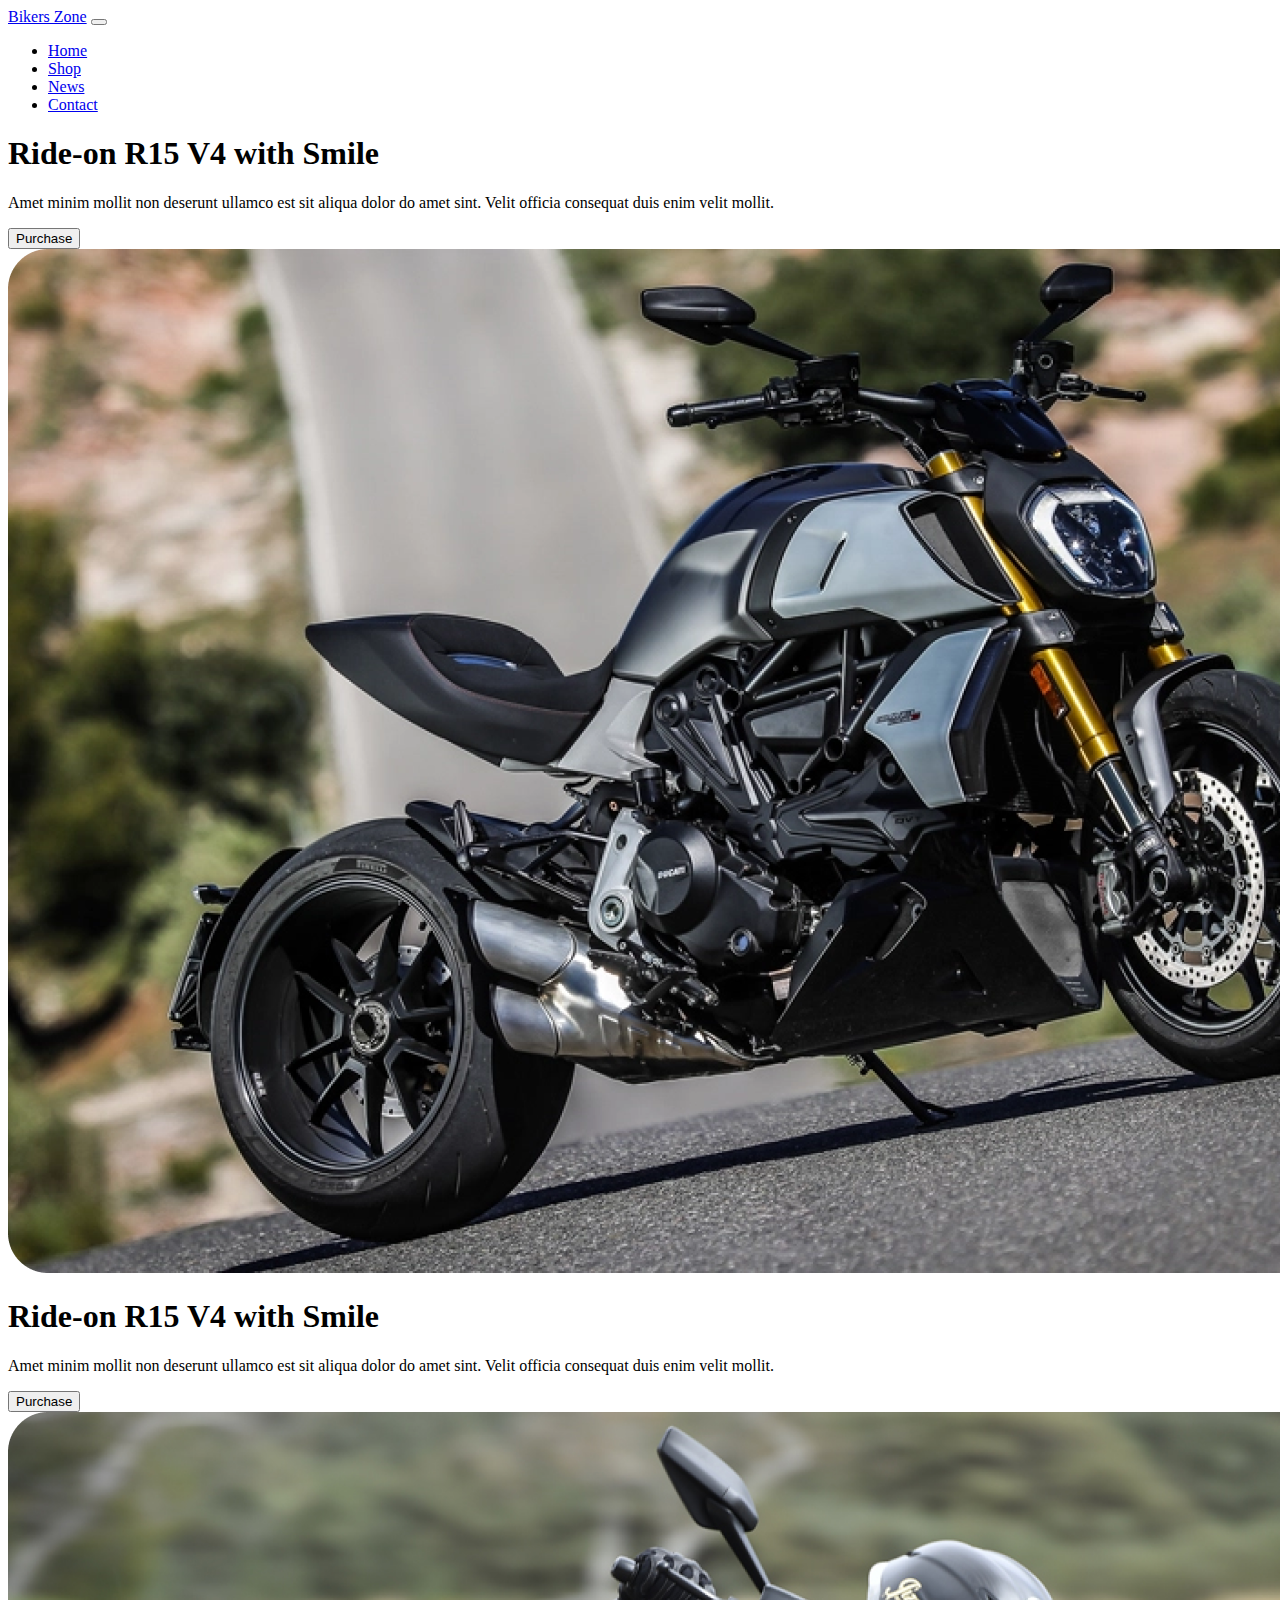
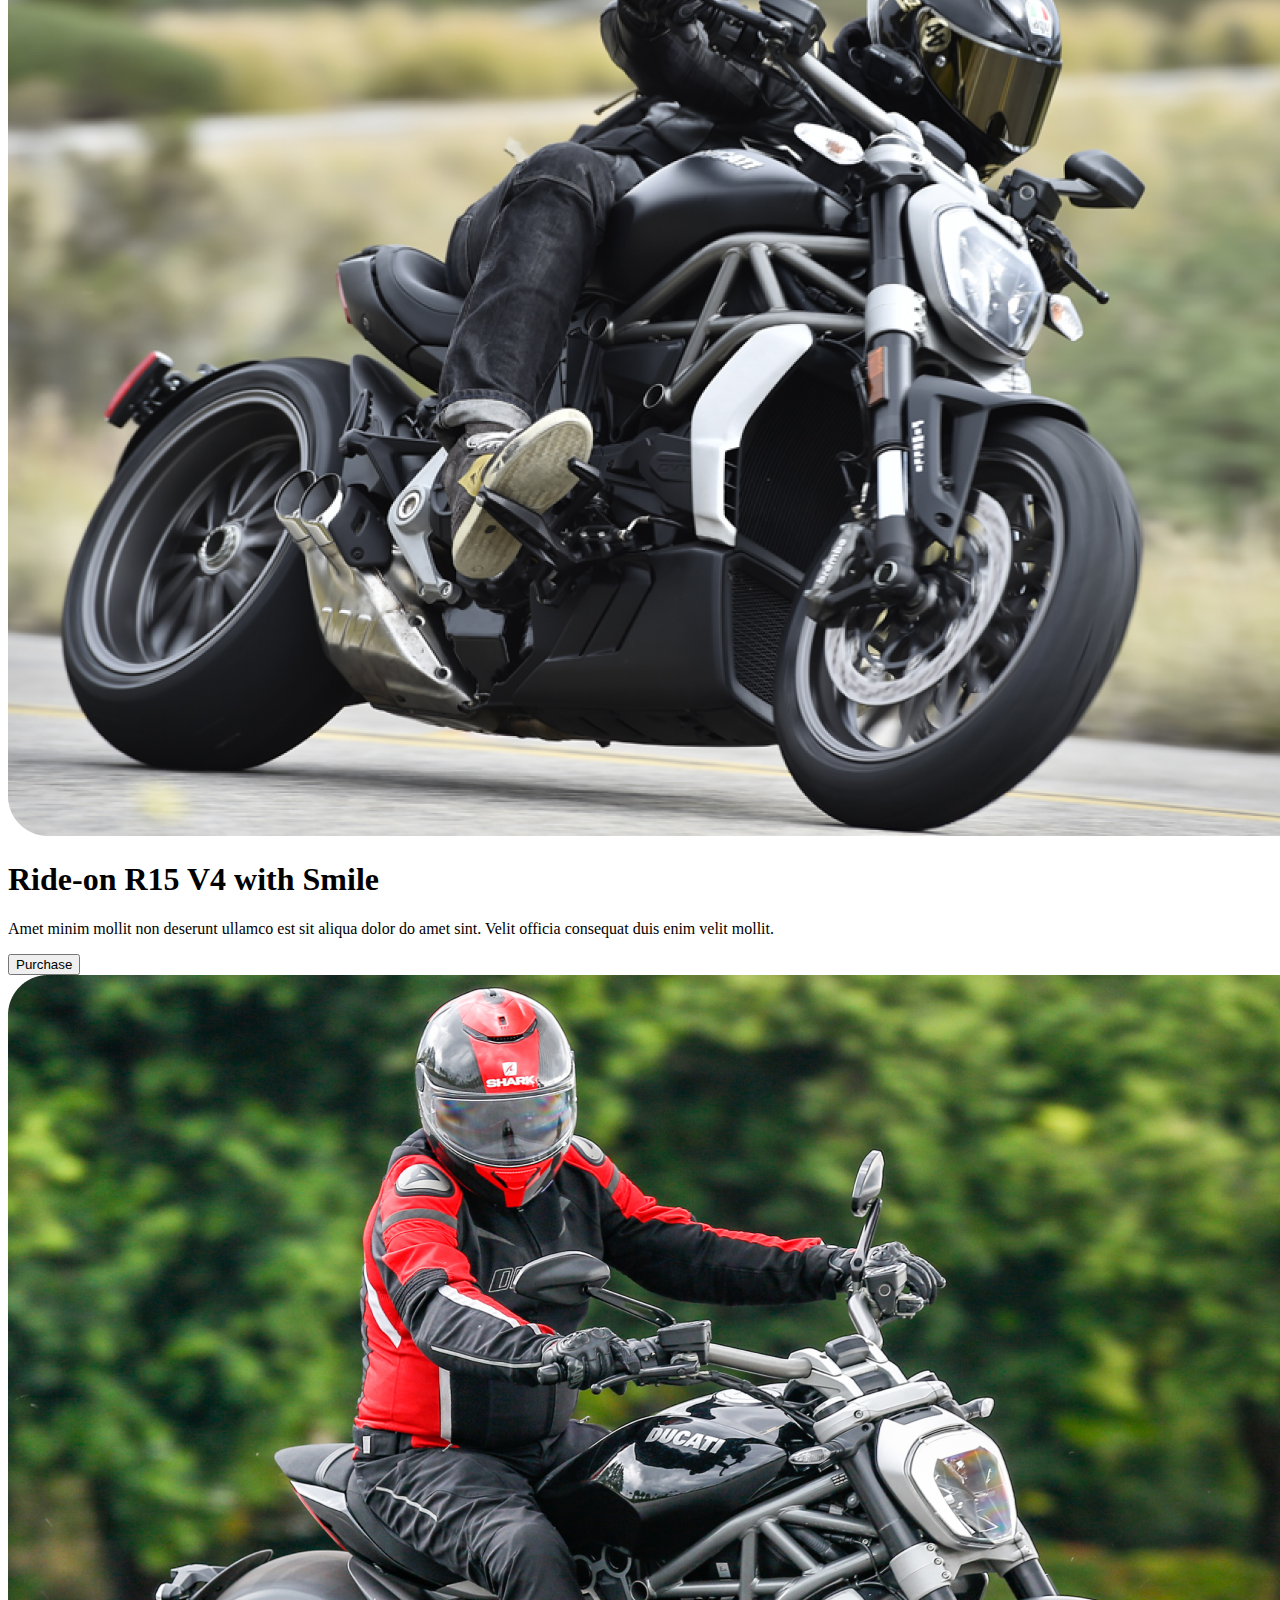
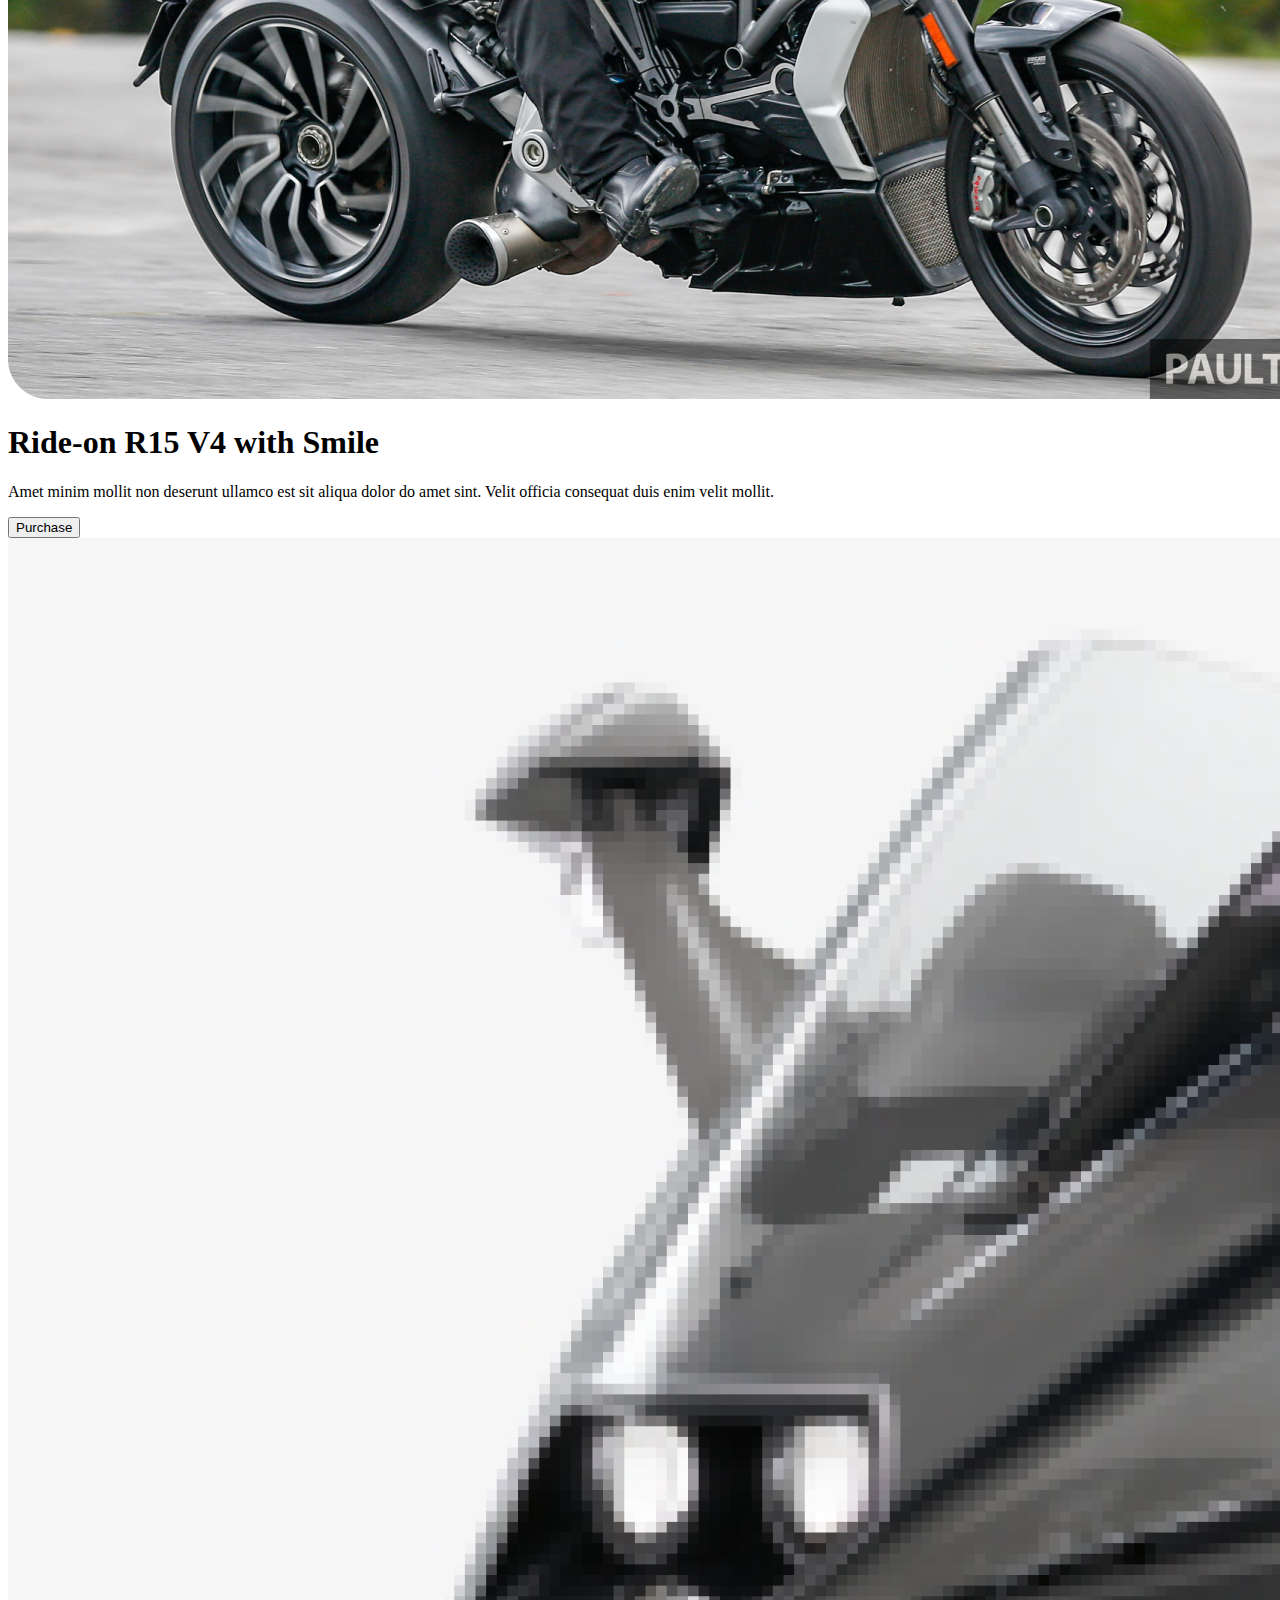
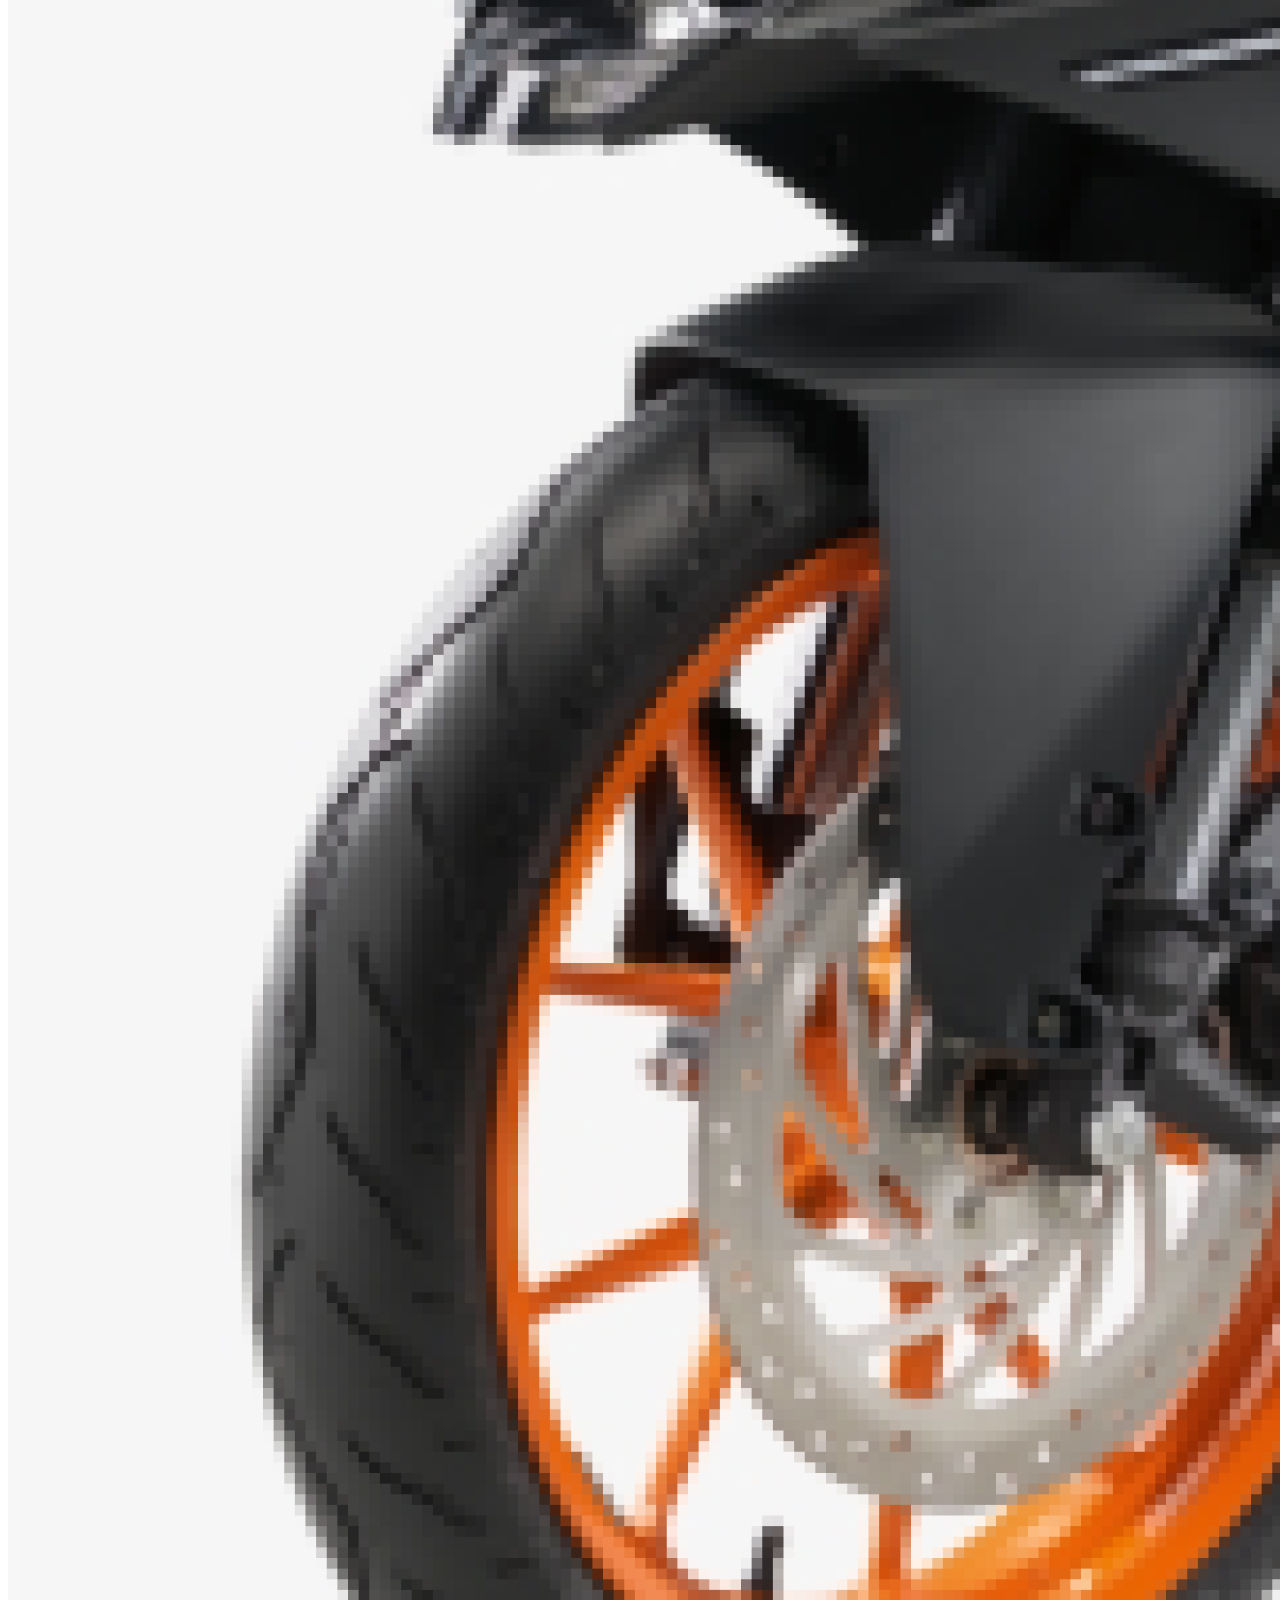
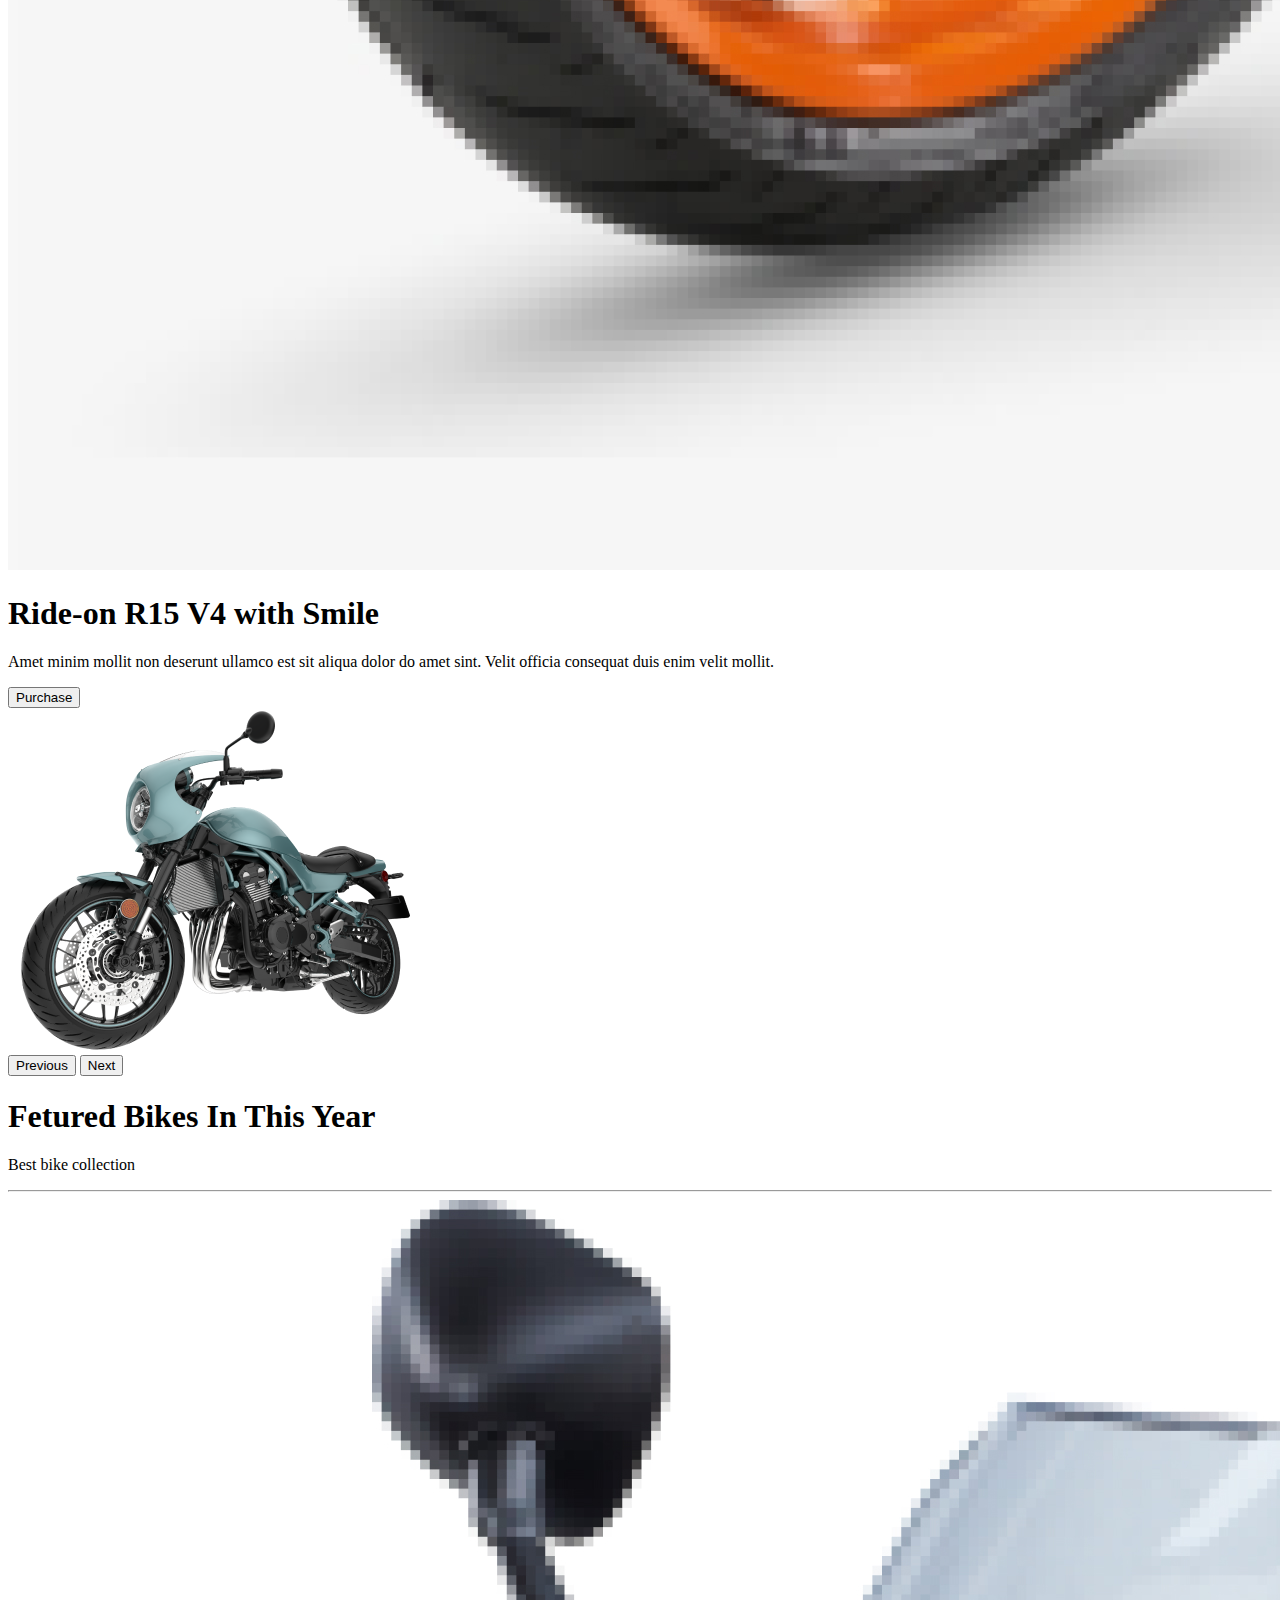
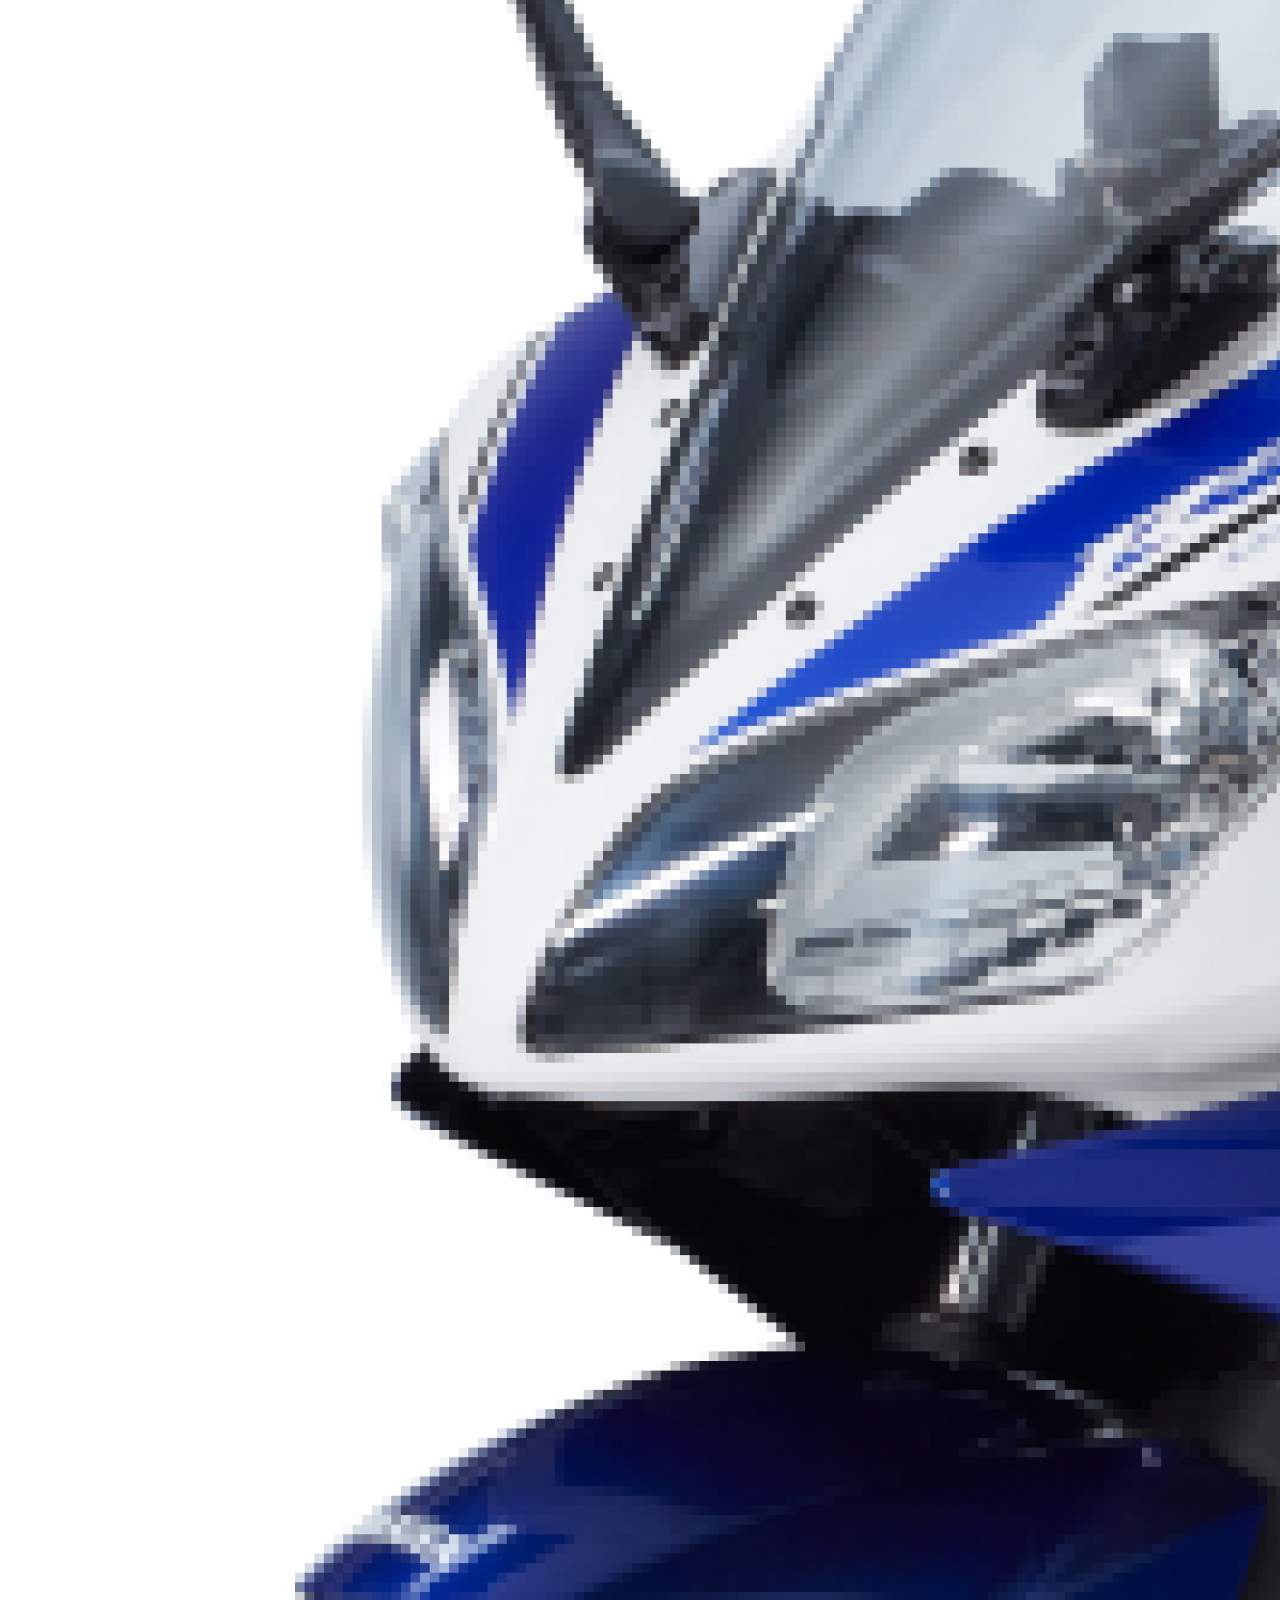
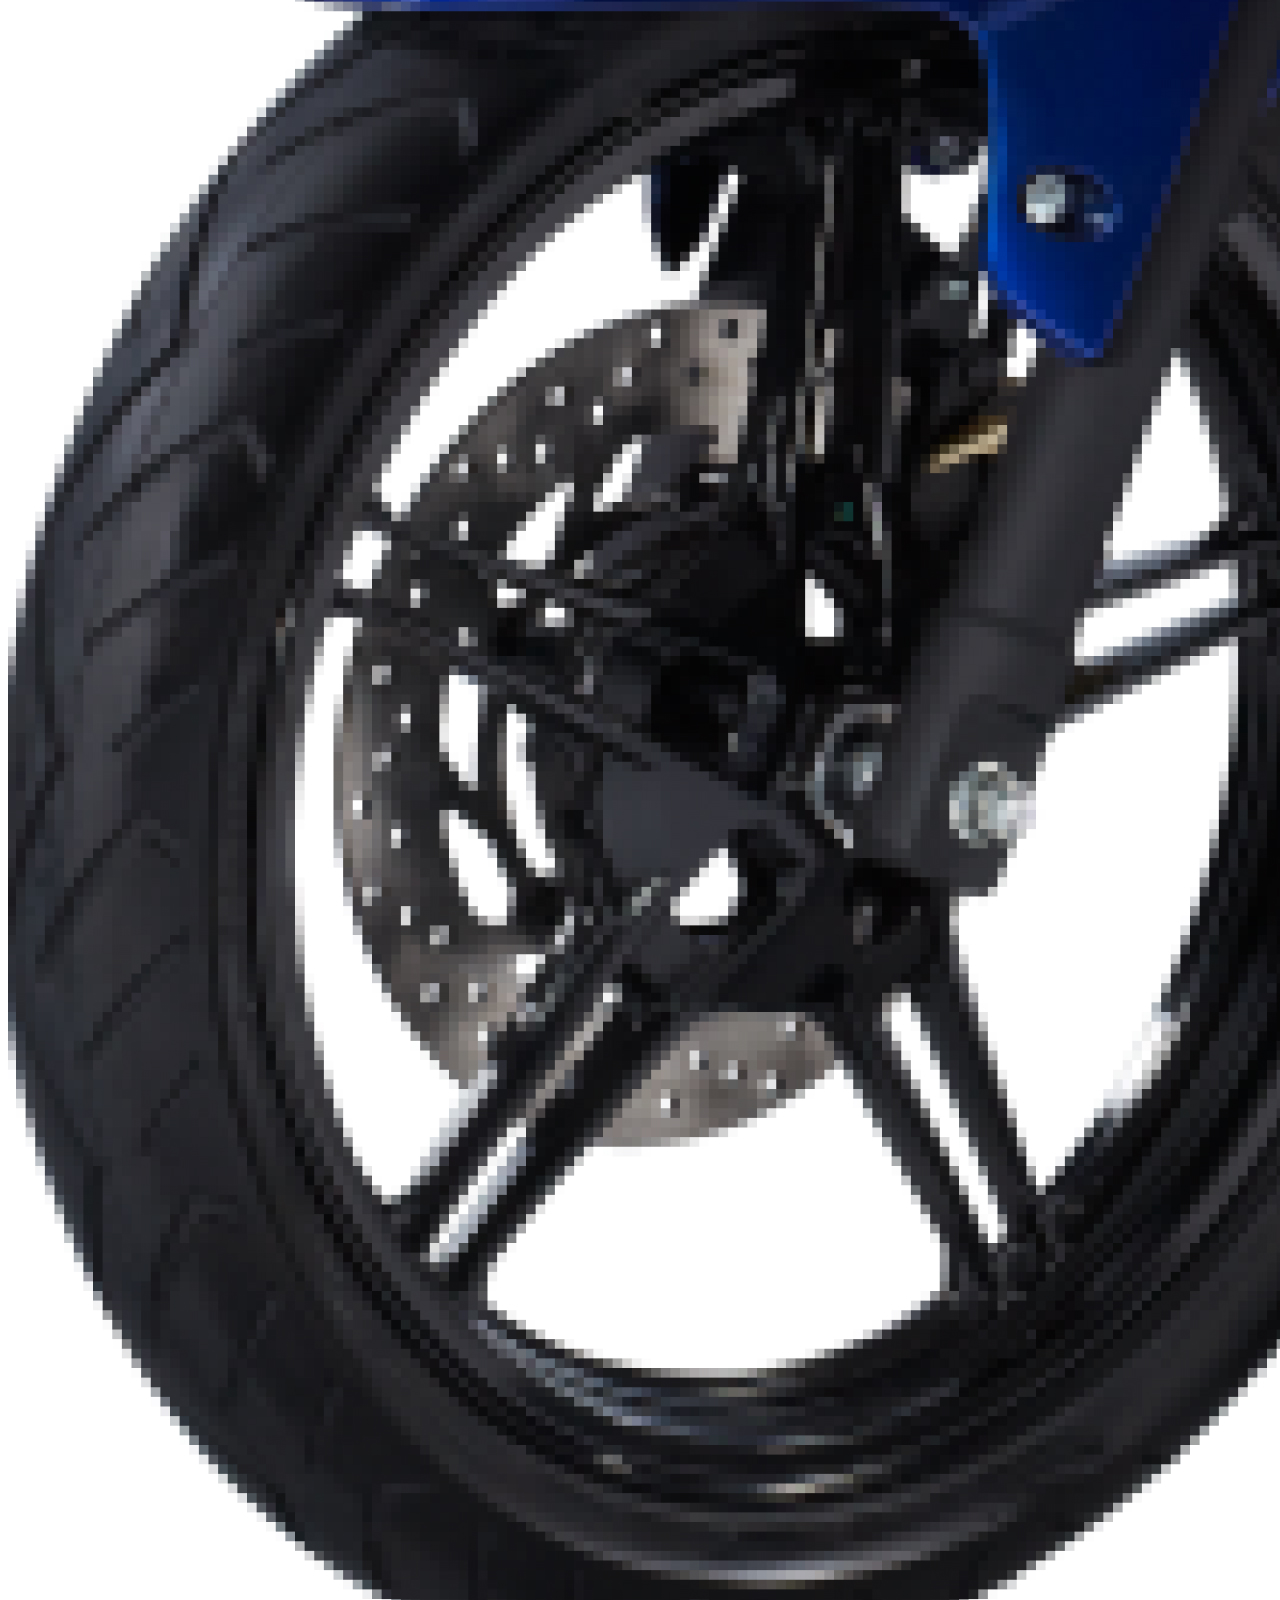
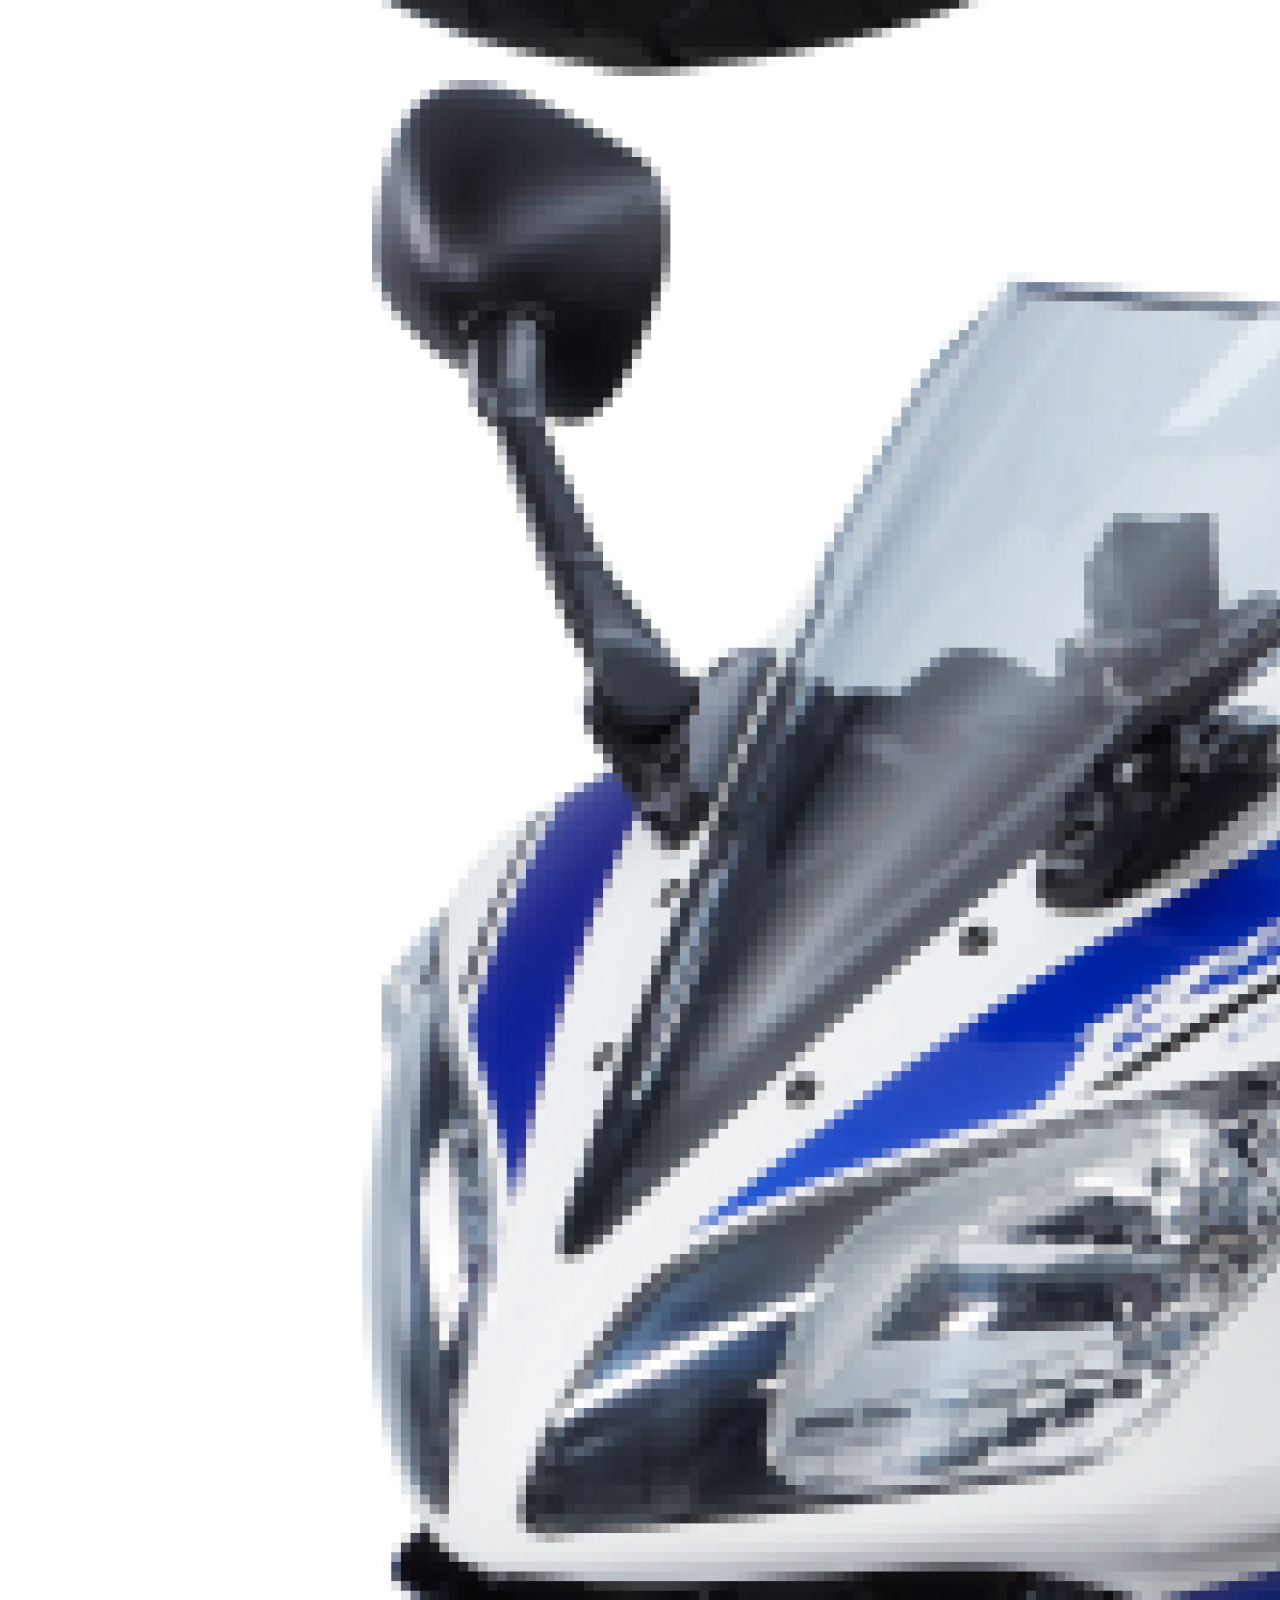
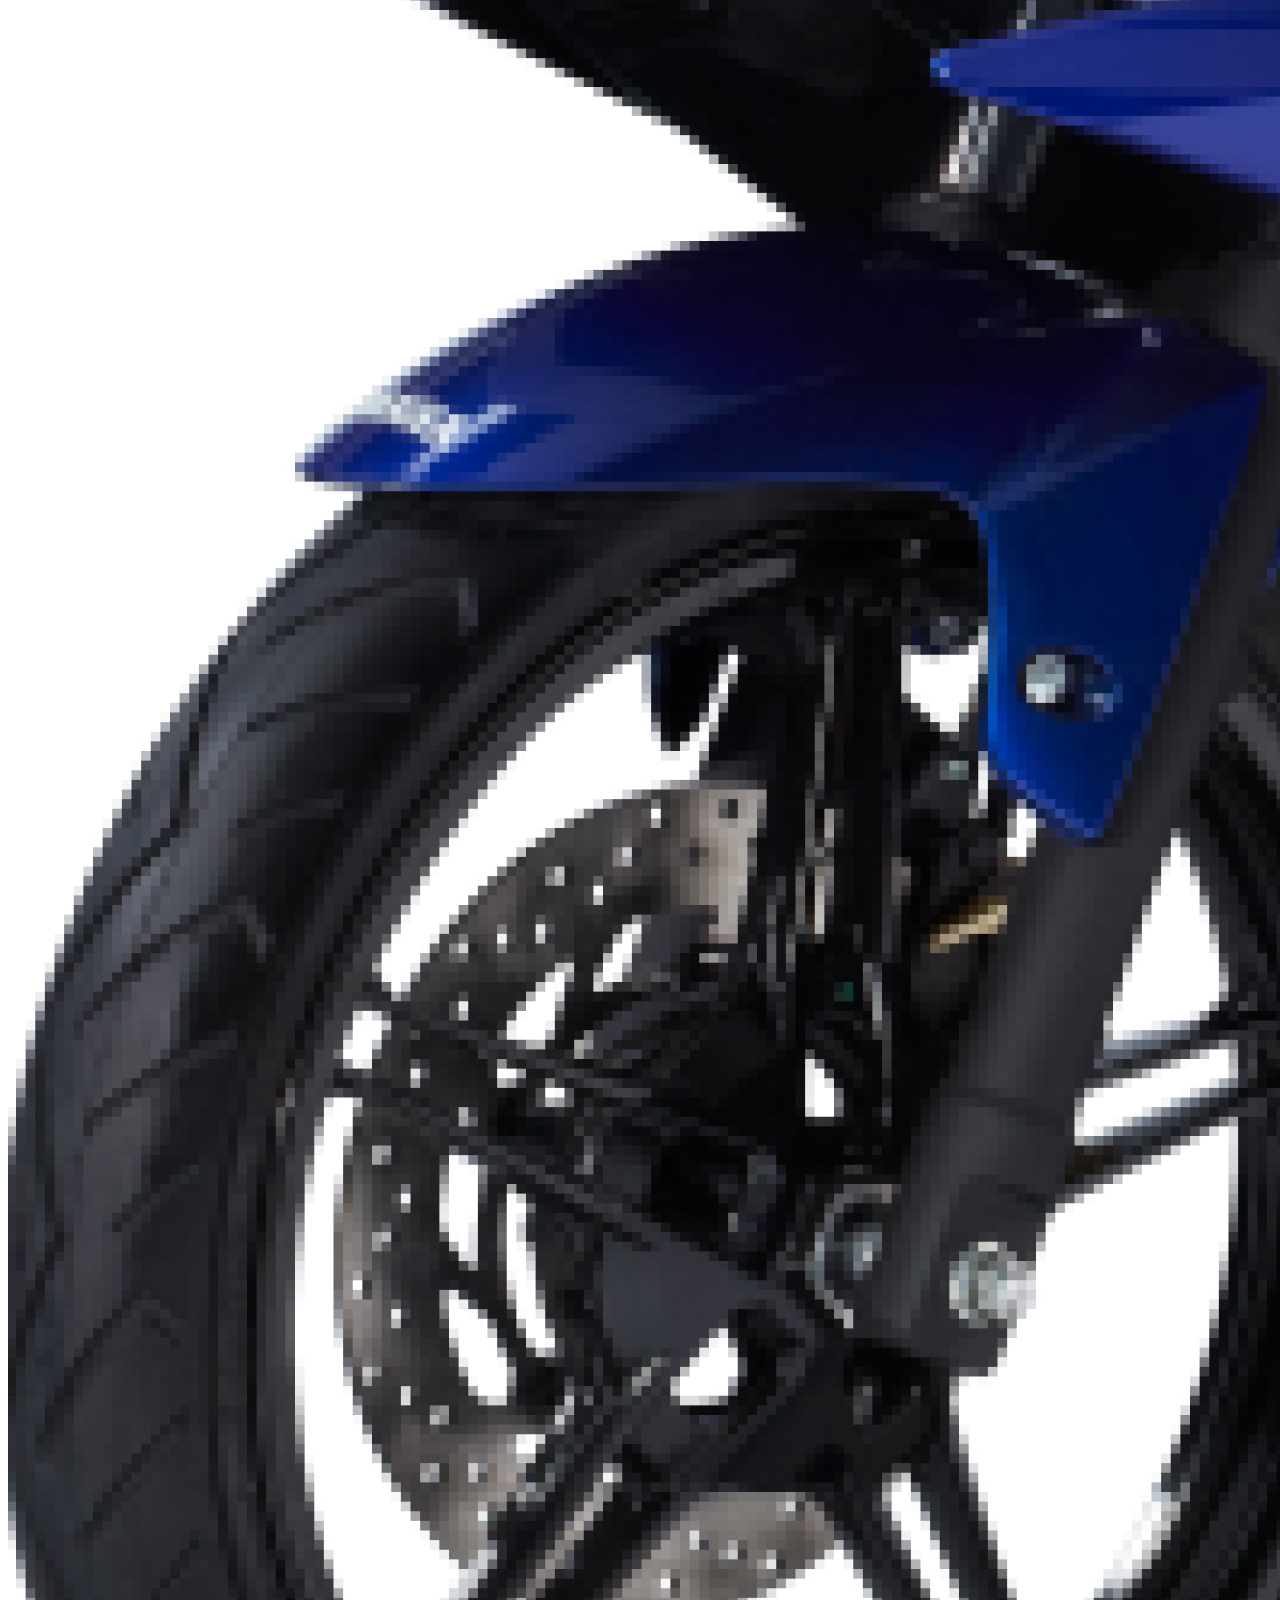
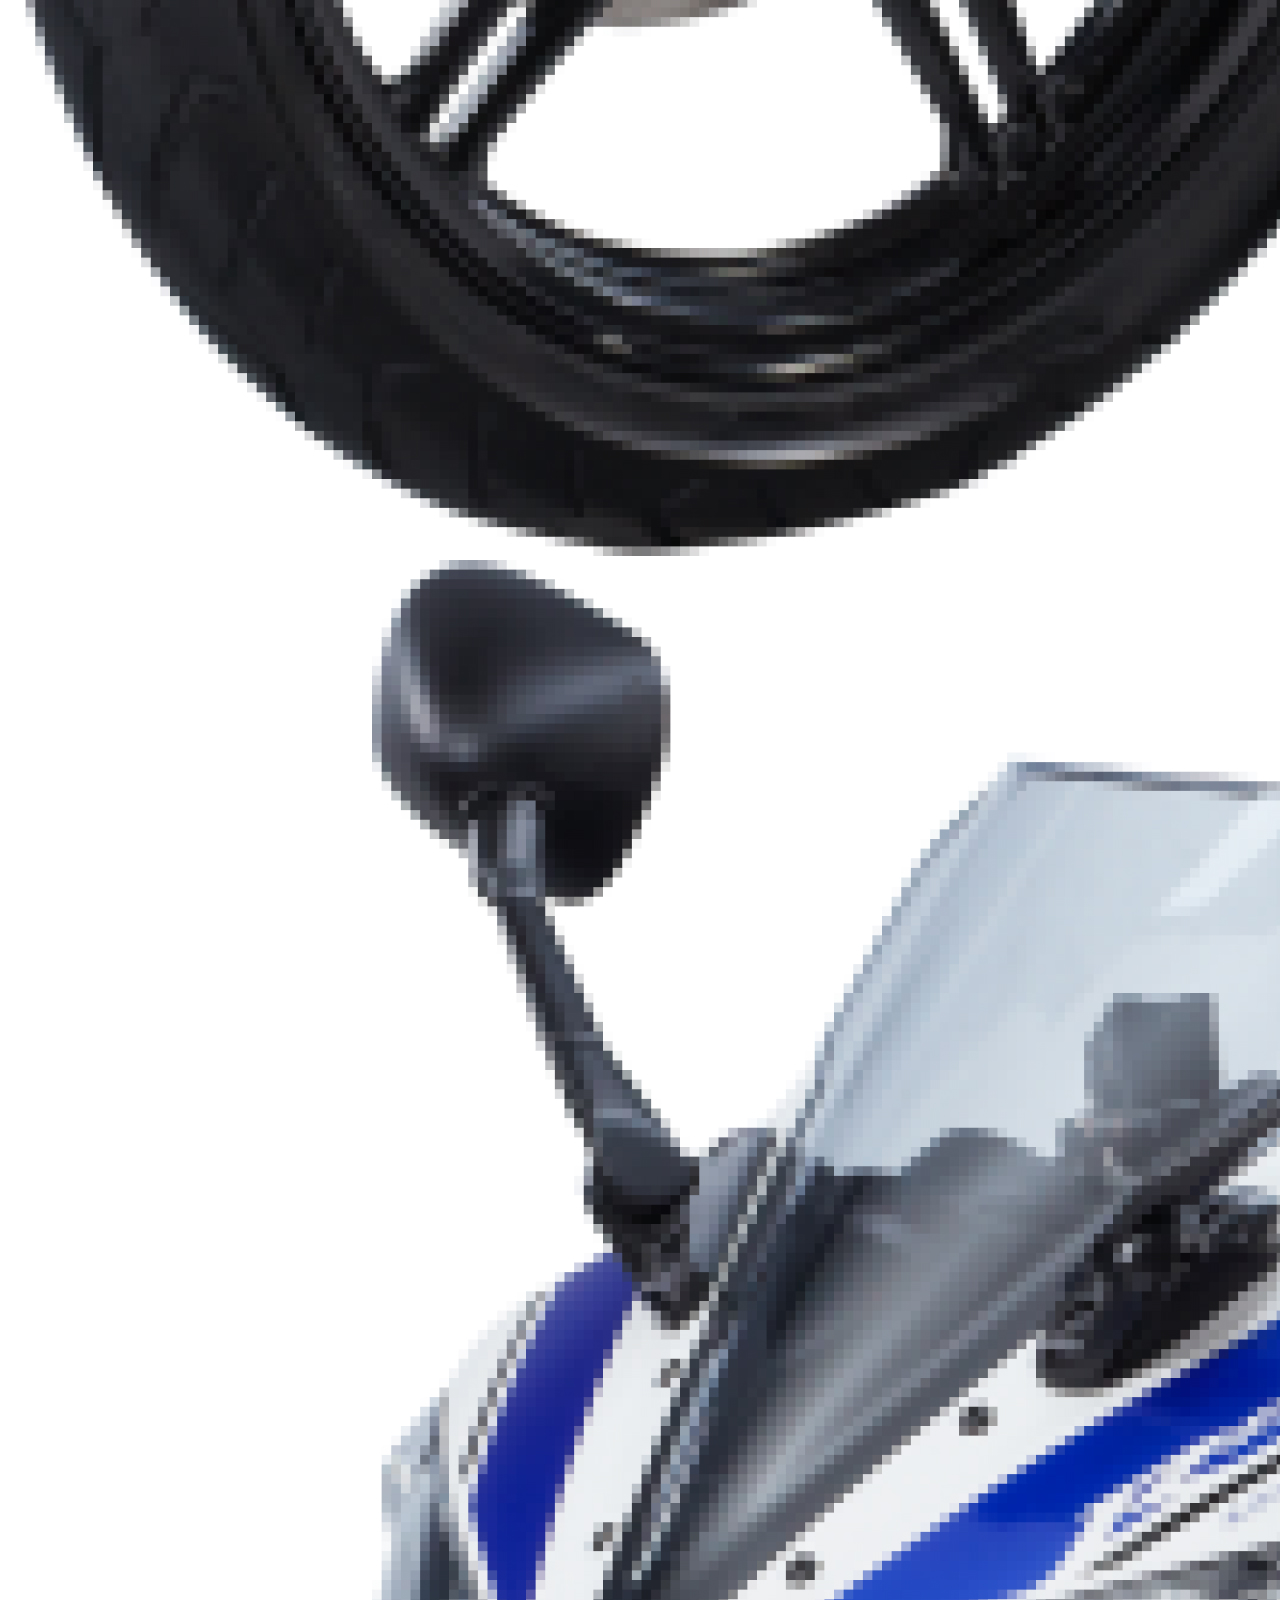
<file: index.html>
<!DOCTYPE html>
<html lang="en">
<head>
    <meta charset="UTF-8">
    <meta http-equiv="X-UA-Compatible" content="IE=edge">
    <meta name="viewport" content="width=device-width, initial-scale=1.0">
    <title>Biker Zone</title>
    <link href="https://cdn.jsdelivr.net/npm/bootstrap@5.3.0-alpha1/dist/css/bootstrap.min.css" rel="stylesheet" integrity="sha384-GLhlTQ8iRABdZLl6O3oVMWSktQOp6b7In1Zl3/Jr59b6EGGoI1aFkw7cmDA6j6gD" crossorigin="anonymous">
    <link rel="stylesheet" href="style/style.css">
</head>
<body class="container-lg">
<!-- Header -->
    <header>
        <nav class="navbar navbar-expand-lg bg-body-tertiary">
  <div class="container-fluid">
    <a class="navbar-brand" href="#">Bikers Zone</a>
    <button class="navbar-toggler" type="button" data-bs-toggle="collapse" data-bs-target="#navbarSupportedContent" aria-controls="navbarSupportedContent" aria-expanded="false" aria-label="Toggle navigation">
      <span class="navbar-toggler-icon"></span>
    </button>
    <div class="collapse navbar-collapse" id="navbarSupportedContent">
      <ul class="navbar-nav ms-auto mb-2 mb-lg-0 fw-semibold">
        <li class="nav-item">
          <a class="nav-link active" aria-current="page" href="#">Home</a>
        </li>
        <li class="nav-item">
          <a class="nav-link" href="#">Shop</a>
        </li>
        <li class="nav-item">
          <a class="nav-link" href="#">News</a>
        </li>
        <li class="nav-item">
          <a class="nav-link" href="#">Contact</a>
        </li>
      </ul> 
    </div>
  </div>
</nav>
<!-- Banner Slider -->
<div id="carouselExample" class="carousel slide bg-danger 
    bg-opacity-10 p-5">
    <div class="carousel-inner">
      <div class="carousel-item active">
        <div class="row">
            <div class="col-12 col-md-6 d-flex justify-content-center
            align-items-center">
              <div>
                <h1>Ride-on R15 V4 with Smile</h1>
              <p>Amet minim mollit non deserunt ullamco 
                est sit aliqua dolor do amet sint. Velit officia consequat duis enim velit mollit.</p>
                <button class="btn btn-danger">Purchase</button>
              </div>
            </div>
            <div class="col-12 col-md-6">
                <img src="images/bike-1.png" class="d-block w-100" alt="...">
            </div>
        </div>
      </div>
      <div class="carousel-item">
        <div class="row">
            <div class="col-12 col-md-6 d-flex justify-content-center
            align-items-center">
              <div>
                <h1>Ride-on R15 V4 with Smile</h1>
              <p>Amet minim mollit non deserunt ullamco 
                est sit aliqua dolor do amet sint. Velit officia consequat duis enim velit mollit.</p>
                <button class="btn btn-danger">Purchase</button>
              </div>
            </div>
            <div class="col-12 col-md-6">
                <img src="images/bike-2.png" class="d-block w-100" alt="...">
            </div>
        </div>
      </div>
      <div class="carousel-item">
        <div class="row">
            <div class="col-12 col-md-6 d-flex justify-content-center
            align-items-center">
              <div>
                <h1>Ride-on R15 V4 with Smile</h1>
              <p>Amet minim mollit non deserunt ullamco 
                est sit aliqua dolor do amet sint. Velit officia consequat duis enim velit mollit.</p>
                <button class="btn btn-danger">Purchase</button>
              </div>
            </div>
            <div class="col-12 col-md-6">
                <img src="images/bike-3.png" class="d-block w-100" alt="...">
            </div>
        </div>
      </div>
      <div class="carousel-item">
        <div class="row">
            <div class="col-12 col-md-6 d-flex justify-content-center
            align-items-center">
              <div>
                <h1>Ride-on R15 V4 with Smile</h1>
              <p>Amet minim mollit non deserunt ullamco 
                est sit aliqua dolor do amet sint. Velit officia consequat duis enim velit mollit.</p>
                <button class="btn btn-danger">Purchase</button>
              </div>
            </div>
            <div class="col-12 col-md-6">
                <img src="images/bike-4.jpg" class="d-block w-100" alt="...">
            </div>
        </div>
      </div>
      <div class="carousel-item">
        <div class="row">
            <div class="col-12 col-md-6 d-flex justify-content-center
            align-items-center">
              <div>
                <h1>Ride-on R15 V4 with Smile</h1>
              <p>Amet minim mollit non deserunt ullamco 
                est sit aliqua dolor do amet sint. Velit officia consequat duis enim velit mollit.</p>
                <button class="btn btn-danger">Purchase</button>
              </div>
            </div>
            <div class="col-12 col-md-6">
                <img src="images/bike-5.png" class="d-block w-100" alt="...">
            </div>
        </div>
      </div>
    
    </div>
    <button class="carousel-control-prev" type="button" data-bs-target="#carouselExample" data-bs-slide="prev">
      <span class="carousel-control-prev-icon bike-zone" aria-hidden="true"></span>
      <span class="visually-hidden">Previous</span>
    </button>
    <button class="carousel-control-next" type="button" data-bs-target="#carouselExample" data-bs-slide="next">
      <span class="carousel-control-next-icon bike-zone" aria-hidden="true"></span>
      <span class="visually-hidden">Next</span>
    </button>
  </div>
    </header>

<!-- Main -->
    <main>

     <!-- Hot Bikes -->
     <section class="text-start text-sm-center mt-5 ">
        <h1>Fetured Bikes In This Year</h1>
        <p class="text-danger">Best bike collection</p>
        <hr class="w-25 mx-auto border-danger border-2">

        <div class="row row-cols-1 row-cols-sm-2 row-cols-md-3 g-5 mt-5 px-5">
            <div class="col">
                <img class="w-100" src="images/feature-bike.jpg" alt="">
            </div>
            <div class="col">
                <img class="w-75" src="images/feature-bike.jpg" alt="">
            </div>
            <div class="col">
                <img class="w-100" src="images/feature-bike.jpg" alt="">
            </div>
        </div>

     </section>

    <!-- New Arrival Section --> 
    <section class="bg-secondary-subtle rounded py-3 px-3 mt-5">
        <h1 class="text-center mt-5 mb-5">Latest News</h1>
         
        <div class="row row-cols-1 row-cols-md-3 g-4">
            <div class="col">
              <div class="card h-100 rounded-4">
                <img src="images/bike-6.png" class="card-img-top" alt="...">
                <div class="card-body">
                  <h5 class="card-title">Ducati XDIAVEL S-73</h5>
                  <p class="card-text">Lorem ipsum dolor sit amet, consectetur adipiscing elit. Lacus, fermentum amet faucibus sed id nisi lectus at.</p>
                </div>
                <div class="card-footer">
                  <button class="btn btn-outline-danger">Purchase</button>
                </div>
              </div>
            </div>
            <div class="col">
              <div class="card h-100 rounded-4">
                <img src="images/bike-7.png" class="card-img-top" 
                alt="...">
                <div class="card-body">
                  <h5 class="card-title">Motorcycles & Scooters</h5>
                  <p class="card-text">Lorem ipsum dolor sit amet, consectetur adipiscing elit. Lacus, fermentum amet faucibus sed id nisi lectus at.</p>
                </div>
                <div class="card-footer">
                    <button class="btn btn-outline-danger">Purchase</button>
                </div>
              </div>
            </div>
            <div class="col">
              <div class="card h-100 rounded-4">
                <img src="images/bike-8.png" class="card-img-top" 
                alt="...">
                <div class="card-body">
                  <h5 class="card-title">2021 Honda CBR500R</h5>
                  <p class="card-text">Lorem ipsum dolor sit amet, consectetur adipiscing elit. Lacus, fermentum amet faucibus sed id nisi lectus at.</p>
                </div>
                <div class="card-footer">
                    <button class="btn btn-outline-danger">Purchase</button>
                </div>
              </div>
            </div>
          </div>
    </section>

    <!-- Happy Clients -->
    <section class="mt-5">
     <h1 class="text-center py-5">Happy <span class="text-danger">Clients</span></h1>
     <div class="row row-cols-1 row-cols-md-3 g-4">
        <div class="col">
          <div class="card h-100 text-center">
            <img src="images/user-1.png" class="card-img-top w-25 mx-auto mt-3" alt="...">
            <div class="card-body">
              <h5 class="card-title">Review-1</h5>
              <p class="card-text">This is a longer card with supporting text below as a natural lead-in to additional content. This content is a little bit longer.</p>
              <img class="rating-icon" src="images/icons/star-solid.svg" alt="">
              <img class="rating-icon" src="images/icons/star-solid.svg" alt="">
              <img class="rating-icon" src="images/icons/star-solid.svg" alt="">
              <img class="rating-icon" src="images/icons/star-solid.svg" alt="">
              <img class="rating-icon" src="images/icons/star-half-stroke-solid.svg" alt="">
              <h5 class="text-primary">Mr.Rozar Denial</h5>
              <p>Banker, Boston</p>
            </div>
          </div>
        </div>
        <div class="col">
          <div class="card h-100 text-center">
            <img src="images/user-2.png" class="card-img-top w-25 mx-auto mt-3" alt="...">
            <div class="card-body">
              <h5 class="card-title">Review-2</h5>
              <p class="card-text">This is a short card.And it is too good to use.I loved it.Peopkle may bays their products.These are the magical products.</p>
              <img class="rating-icon" src="images/icons/star-solid.svg" alt="">
              <img class="rating-icon" src="images/icons/star-solid.svg" alt="">
              <img class="rating-icon" src="images/icons/star-solid.svg" alt="">
              <img class="rating-icon" src="images/icons/star-half-stroke-solid.svg" alt="">
              <h5 class="text-primary">Ms.Erica Stuart</h5>
              <p>Manager, Amstadam</p>
            </div>
          </div>
        </div>
        <div class="col">
          <div class="card h-100 text-center">
            <img src="images/user-3.png" class="card-img-top w-25 mx-auto mt-3" alt="...">
            <div class="card-body">
              <h5 class="card-title">Review-3</h5>
              <p class="card-text">This is a longer card with supporting text below as a natural lead-in to additional content.</p>
              <img class="rating-icon" src="images/icons/star-solid.svg" alt="">
              <img class="rating-icon" src="images/icons/star-solid.svg" alt="">
              <img class="rating-icon" src="images/icons/star-solid.svg" alt="">
              <img class="rating-icon" src="images/icons/star-solid.svg" alt="">
              <img class="rating-icon" src="images/icons/star-solid.svg" alt="">
              
              <h5 class="text-primary">Ms. Emily Oshinachi</h5>
              <p>Govt.Officer, USA</p>
            </div>
          </div>
        </div>
      </div>
    </section>
    <!-- FAQ Section -->
    <section class="py-5 px-3 mt-5 bg-secondary-subtle rounded">
    <h1 class="my-5 text-center">Frequently Asked <span 
    class="text-danger">Questions</span></h1>
    <div class="row row-cols-1 row-cols-md-2 mt-5 g-4">
        <div class="col text-center">
            <img class="w-50" src="images/faq.png" alt="">
        </div>
        <div class="col">
            <div class="accordion" id="accordionExample">
                <div class="accordion-item">
                  <h2 class="accordion-header" id="headingOne">
                    <button class="accordion-button" type="button" data-bs-toggle="collapse" data-bs-target="#collapseOne" aria-expanded="true" aria-controls="collapseOne">
                      Accordion Item #1
                    </button>
                  </h2>
                  <div id="collapseOne" class="accordion-collapse collapse show" aria-labelledby="headingOne" data-bs-parent="#accordionExample">
                    <div class="accordion-body">
                      <strong>This is the first item's accordion body.</strong> It is shown by default, until the collapse plugin adds the appropriate classes that we use to style each element. These classes control the overall appearance, as well as the showing and hiding via CSS transitions. You can modify any of this with custom CSS or overriding our default variables. It's also worth noting that just about any HTML can go within the <code>.accordion-body</code>, though the transition does limit overflow.
                    </div>
                  </div>
                </div>
                <div class="accordion-item">
                  <h2 class="accordion-header" id="headingTwo">
                    <button class="accordion-button collapsed" type="button" data-bs-toggle="collapse" data-bs-target="#collapseTwo" aria-expanded="false" aria-controls="collapseTwo">
                      Accordion Item #2
                    </button>
                  </h2>
                  <div id="collapseTwo" class="accordion-collapse collapse" aria-labelledby="headingTwo" data-bs-parent="#accordionExample">
                    <div class="accordion-body">
                      <strong>This is the second item's accordion body.</strong> It is hidden by default, until the collapse plugin adds the appropriate classes that we use to style each element. These classes control the overall appearance, as well as the showing and hiding via CSS transitions. You can modify any of this with custom CSS or overriding our default variables. It's also worth noting that just about any HTML can go within the <code>.accordion-body</code>, though the transition does limit overflow.
                    </div>
                  </div>
                </div>
                <div class="accordion-item">
                  <h2 class="accordion-header" id="headingThree">
                    <button class="accordion-button collapsed" type="button" data-bs-toggle="collapse" data-bs-target="#collapseThree" aria-expanded="false" aria-controls="collapseThree">
                      Accordion Item #3
                    </button>
                  </h2>
                  <div id="collapseThree" class="accordion-collapse collapse" aria-labelledby="headingThree" data-bs-parent="#accordionExample">
                    <div class="accordion-body">
                      <strong>This is the third item's accordion body.</strong> It is hidden by default, until the collapse plugin adds the appropriate classes that we use to style each element. These classes control the overall appearance, as well as the showing and hiding via CSS transitions. You can modify any of this with custom CSS or overriding our default variables. It's also worth noting that just about any HTML can go within the <code>.accordion-body</code>, though the transition does limit overflow.
                    </div>
                  </div>
                </div>
              </div> 
        </div>
    </div>

    </section>

    </main>

<!-- Footer -->
    <footer class="mt-5 text-bg-dark">
        <div class="row row-cols-2 row-cols-md-2">
            <div class="col">
                <div class="d-flex ps-5 pt-5">
                    <h6>Download Now</h6>
                    <h6 class="ms-5">License</h6>
                    </div>
                    <div class="ps-4 pt-3">
                        <ul class="nav">
                            <li class="nav-item">
                              <a class="nav-link link-secondary active" aria-current="page" href="#">About</a>
                            </li>
                            <li class="nav-item">
                              <a class="nav-link link-secondary" href="#">Features</a>
                            </li>
                            <li class="nav-item">
                              <a class="nav-link link-secondary" href="#">Careers</a>
                            </li>
                            <li class="nav-item">
                              <a class="nav-link link-secondary" href="#">Pricing</a>
                            </li>
                            <li class="nav-item">
                              <a class="nav-link link-secondary" href="#">Help</a>
                            </li>
                            <li class="nav-item">
                              <a class="nav-link link-secondary" href="#">Privacy</a>
                            </li>
                            
                          </ul>
                    </div>
                    <p class="ps-5 link-secondary">© 2020 bike. All rights reserved</p>
            </div>
            <div class="col pt-5 w-25 ms-auto">
                <h5 class="mb-3">Get the App</h5>
                <img class="w-50" src="images/android.png" alt="">
                <img class="w-50 mt-3" src="images/ios.png" alt="">
            </div>
        </div>
        

    </footer>
 
    
<!-- Bootsrap JS -->
<script src="https://cdn.jsdelivr.net/npm/bootstrap@5.3.0-alpha1/dist/js/bootstrap.bundle.min.js" integrity="sha384-w76AqPfDkMBDXo30jS1Sgez6pr3x5MlQ1ZAGC+nuZB+EYdgRZgiwxhTBTkF7CXvN" crossorigin="anonymous"></script>
</body>
</html>
</file>
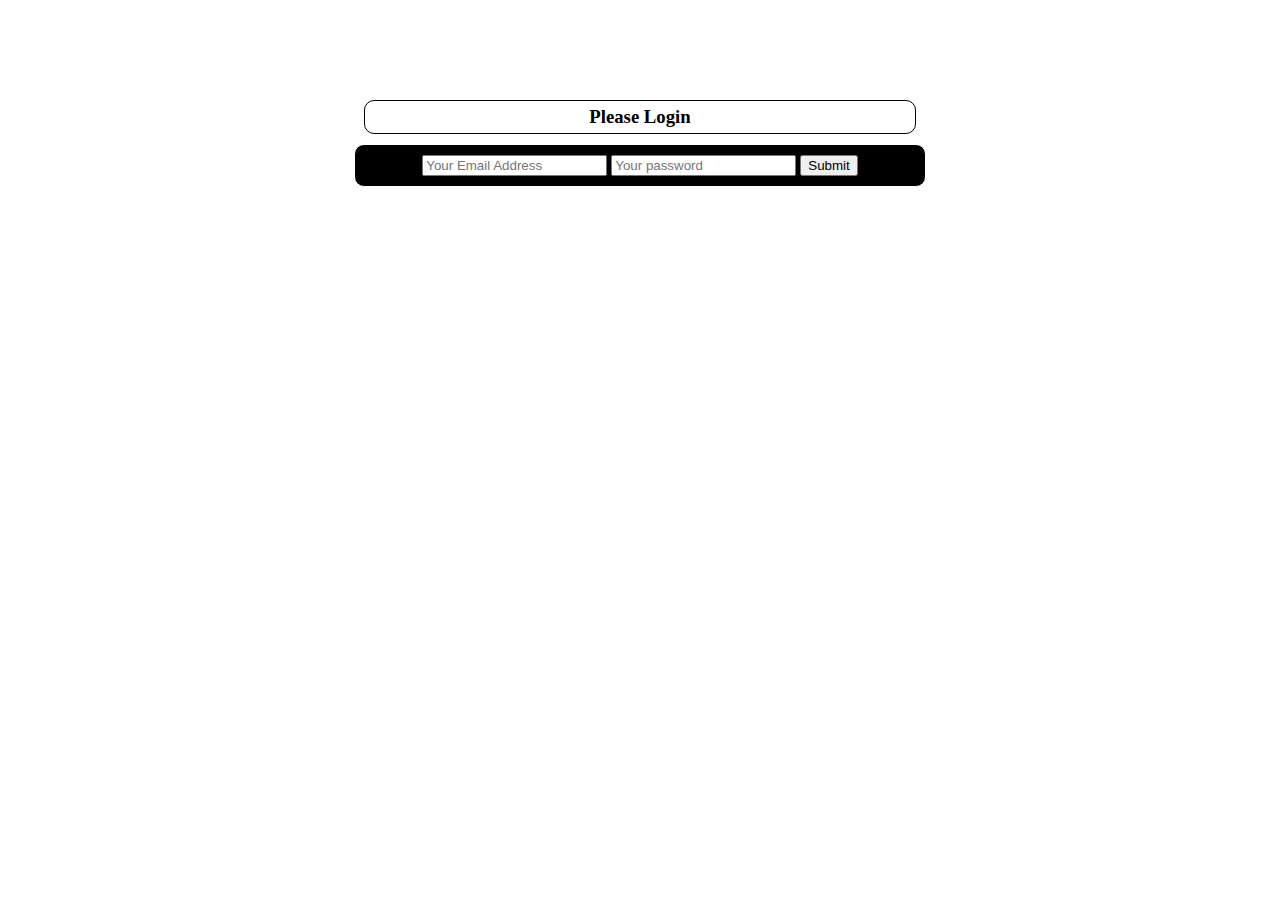
<file: login.html>
<!DOCTYPE html>
<html lang="en">
<head>
    <meta charset="UTF-8">
    <meta http-equiv="X-UA-Compatible" content="IE=edge">
    <meta name="viewport" content="width=device-width, initial-scale=1.0">
    <title>Document</title>
    <link rel="stylesheet" href="style/form.css">
</head>
<body>
    <section>
        <h3 class="">Please Login</h3>
        <div class="form">
          <input  type="email" name="" id="user-email" placeholder="Your Email Address">
          <input type="password" name="" id="user-password" placeholder="Your password">
          <button class="btn" id="btn-submit">Submit</button>
        </div>
      
      <script src="js/login.js"></script>
</body>
</html>
</file>
<file: style/style.css>
.bike-zone{
    background-color: #a52a2a5b;
}
.rating-icon{
    width: 20px;
}
</file>
<file: style/form.css>
body{
    margin: 0;
    padding: 0; 
}

h3{
    width: 540px;
    margin: 100px auto;
    margin-bottom: 10px;
    padding: 5px;
    text-align: center;
    border: 1px solid black;
    border-radius:  10px;
    background: #FFFFFF;

}

.form{
    width: 550px;
    margin: 10px auto;
    border:  solid 1px white;
    background: black;
    border-radius: 10px;
}

.form{
    padding: 10px;
    margin: 10px auto;
    text-align: center;
    font-weight: bold;
    color: #FFFFFF;
    align-items: justiy;
}
</file>
